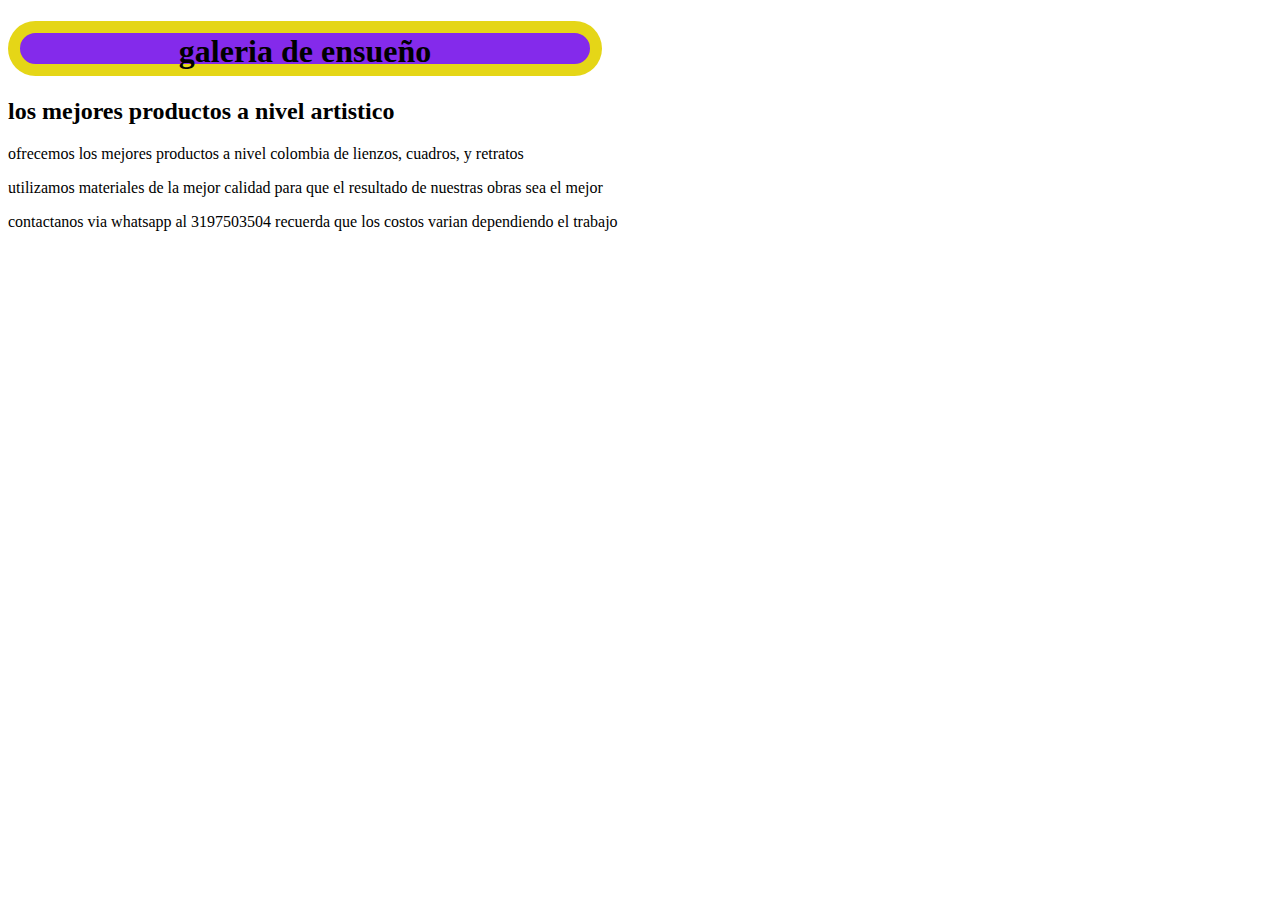
<file: index.html>
<!DOCTYPE html>
<html lang="en">
<head>
    <meta charset="UTF-8">
    <meta name="viewport" content="width=device-width, initial-scale=1.0">
    <title>gallery of dreams</title>
    <link rel="stylesheet" href="style.css">

</head>
<body>
    <header>
        <h1>galeria de ensueño</h1>
        <h2>los mejores productos a nivel artistico</h2>
    </header>
    <main>
        <p>ofrecemos los mejores productos a nivel colombia de lienzos, cuadros, y retratos 
        </p>
        <p>utilizamos materiales de la mejor calidad para que el resultado de nuestras obras 
            sea el mejor
        </p>
    </main>
    <footer>contactanos via whatsapp al 3197503504
        recuerda que los costos varian dependiendo el trabajo
    </footer>
</body>
</html>
</file>
<file: style.css>
header{
    h1{
  width: 570px; 
  height: 31px; 
  background-color: rgb(132, 42, 235); /
  padding: 100px; 
  border: 12px solid rgba(231, 217, 19, 0.986); 
  text-align: center;
  border-radius:30px;
  font-family: ;
  font
    }

}
</file>
